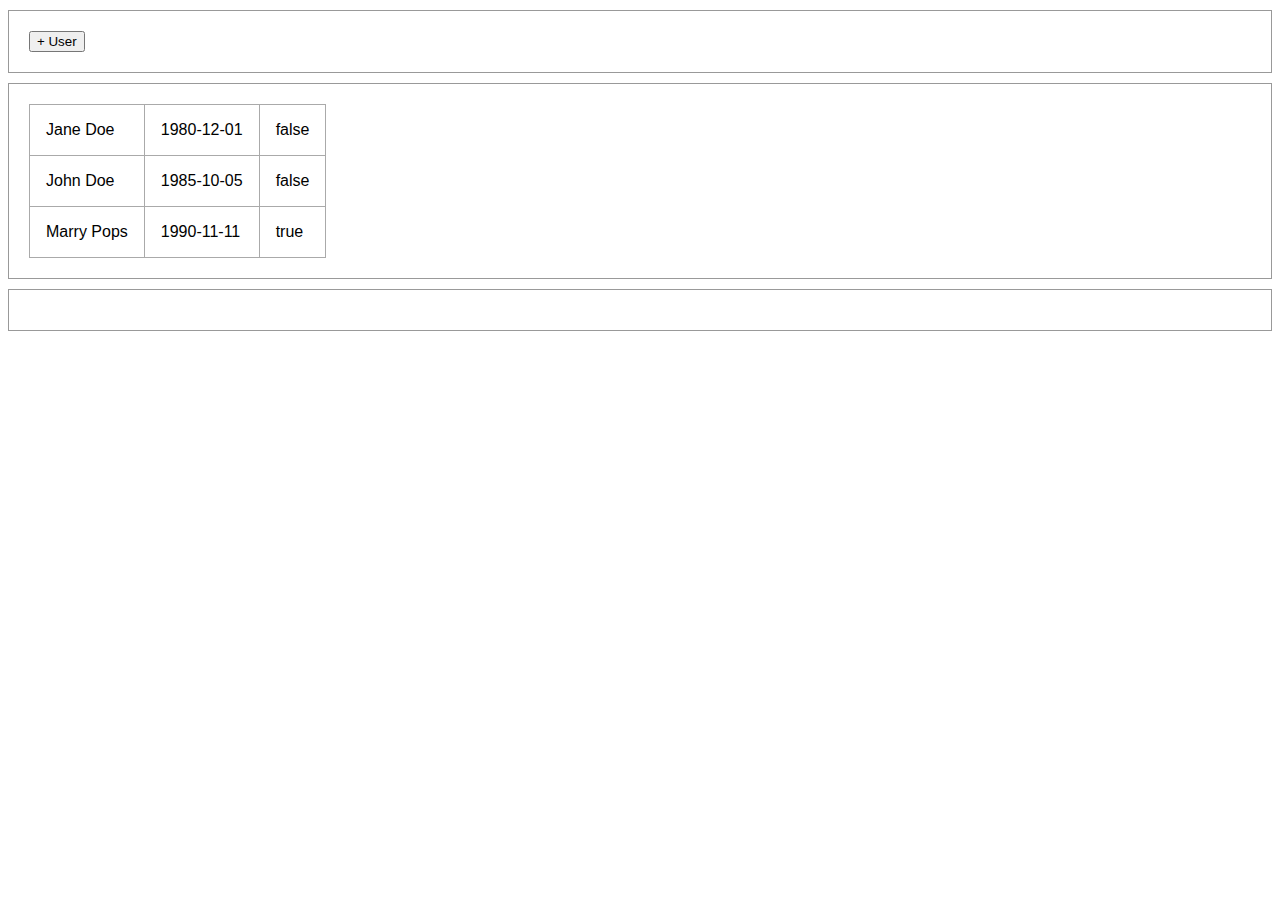
<file: Data table/index.html>
<!DOCTYPE html>
<html lang="en">
<head>
    <meta charset="UTF-8">
    <title>Data Table</title>
    <link rel="stylesheet" href="styles.css">
</head>
<body>
    <header>
        <button onclick="addUser(data, '.data-table')">+ User</button>
    </header>
    <section></section>
    <footer></footer>

    <script src="data.js"></script>
    <script src="app.js"></script>
</body>
</html>
</file>
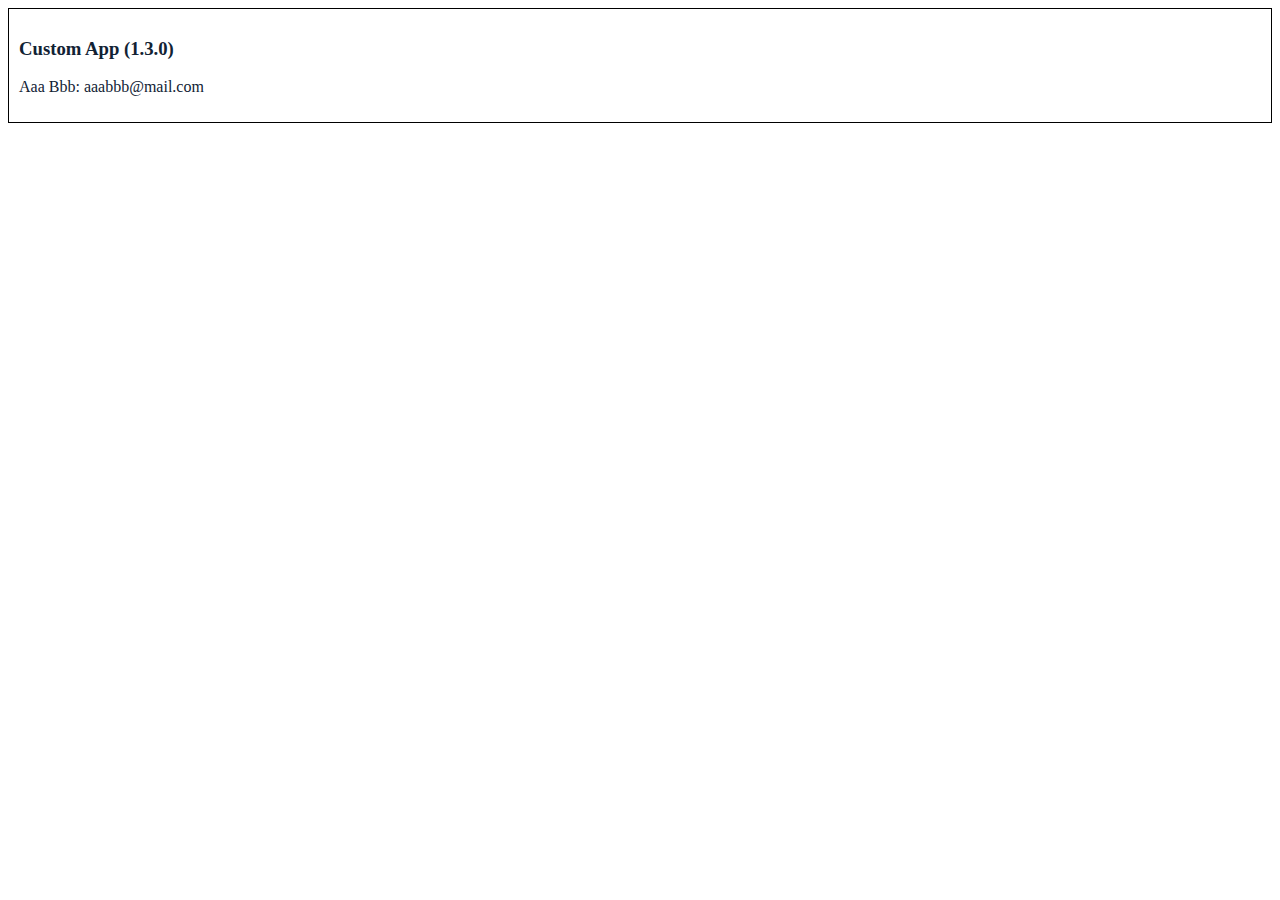
<file: Modules intro/index.html>
<!DOCTYPE html>
<html lang="en">
<head>
    <meta charset="UTF-8">
    <title>Document</title>
</head>
<body>
    <div id="info"></div>
    <script src="app.mjs" type="module"></script>
</body>
</html>
</file>
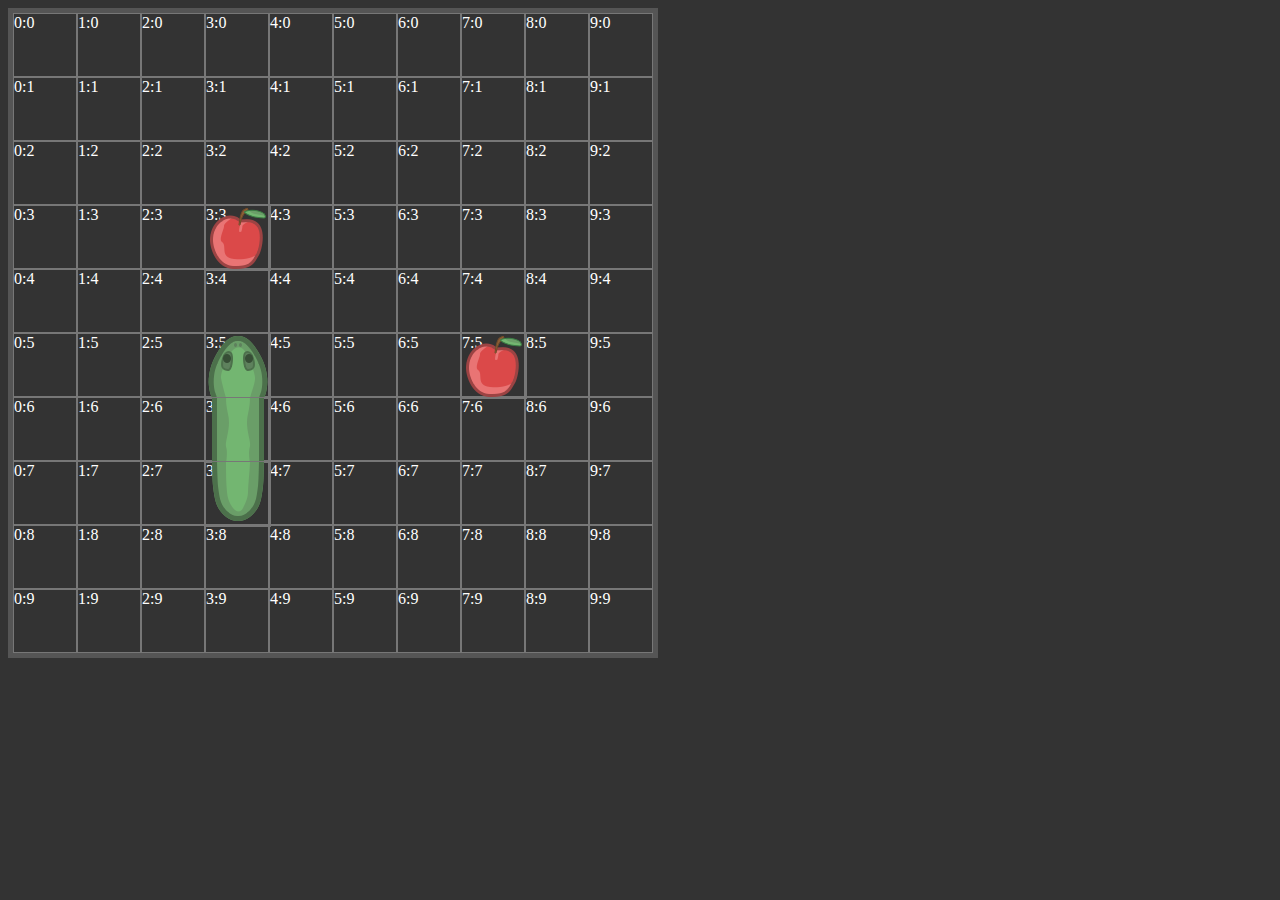
<file: snake game/index.html>
<!-- 
PROJECT:
    CSS:
    * sprite

    JS:
    * Hierarchy (parent>child components)
    * Composition

   1. Components:
     - Map, Snake (Head+Segments+Tail), Mouse, Mine... etc
 -->

<!DOCTYPE html>
<html lang="en">
<head>
    <meta charset="UTF-8">
    <title>Document</title>
    <link rel="stylesheet" href="css/game/map.css">
    <link rel="stylesheet" href="css/app.css">
</head>
<body onkeydown="userAction(event)">
    <div id="container">
        <!-- the game will render here -->

    </div>

    <!-- Snake component -->
    <script src="JS/snake/head.js"></script>
    <script src="JS/snake/snake.js"></script>
    <script src="JS/snake/body.js"></script>
    <script src="JS/snake/tail.js"></script>
    <!-- Snake component -->

    <!-- Map component -->
    <script src="JS/game/map.js"></script>
    <!-- Map component -->

    <!-- Apple component -->
    <script src="JS/apple/apple.js"></script>
    <!-- Apple component -->

    <script src="JS/app.js"></script>
</body>
</html>
</file>
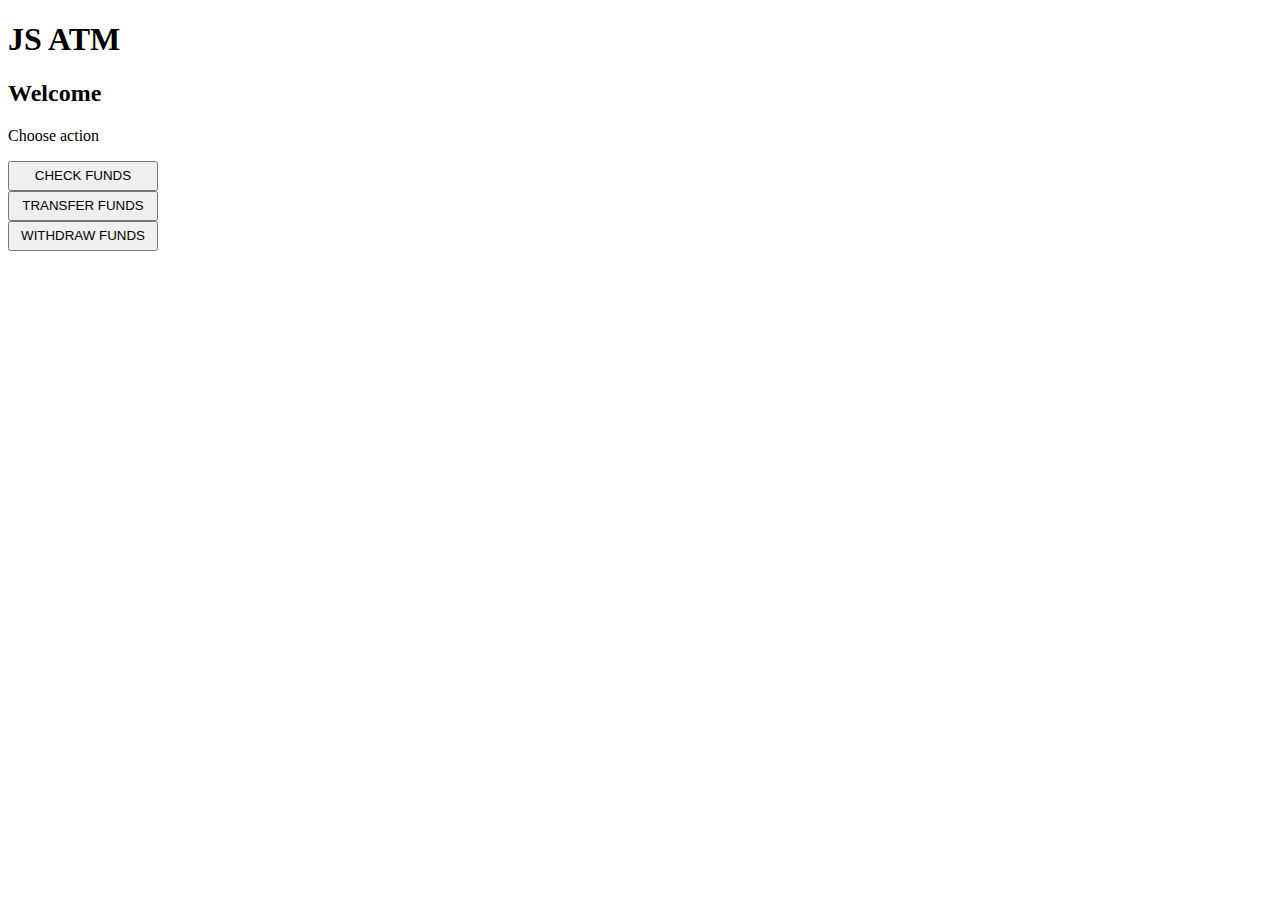
<file: atm.html>
<!DOCTYPE html>
<html lang="en">
<head>
    <meta charset="UTF-8">
    <title>ATM JS</title>
    <style>
       .btn {
        width: 150px;
        height: 30px;
       }
    </style>

</head>
<body>
    <h1>JS ATM </h1>
    <h2>Welcome</h2>
    <p>Choose action</p>
    <button class="btn" onclick="
       let input_id  = +prompt('Enter ID')
       if (input_id === client_id) {

        let input_pin = +prompt('Enter PIN')
          if (input_pin === client_pin_code) {
            alert(`Balance: ${client_money_amount} ${client_money_currency}`)
          } else {
            alert('Wrong PIN Code')
          }

       } else {
        alert('Wrong Client ID')

       }
    ">
    CHECK FUNDS</button>
    <br>

    <button class="btn" onclick="
    input_id = +prompt('Enter ID')
    if (input_id === client_id) {
        input_pin = +prompt('Enter PIN')
            if (input_pin === client_pin_code)  {
                let input_amount = +prompt('Enter AMOUNT')
                let input_currency = prompt('Enter Currency')
            if (input_currency === client_money_currency) {
                client_money_amount += input_amount
                alert('Success!')
            } else {
             alert(`Cannot process ${input_currency}`)
            }
            } else {
            alert('Wrong PIN Code')
            }
    } else {
        alert('Wrong CLient ID')

    }
    ">
    TRANSFER FUNDS</button>
    <br>

    <button class="btn" onclick="
    
    input_id = +prompt('Enter ID')
    if (input_id === client_id) {
        input_pin = +prompt('Enter PIN')
        if (input_pin === client_pin_code) {
            let output_amount = +prompt('Enter Amount')
            if (output_amount <= client_money_amount) {
                let output_currency = prompt('Enter Currency')
                if (output_currency = client_money_currency) {
                    if (output_amount <= limit_amount) {
                        alert('Success!')
                        client_money_amount -= output_amount                       

                    } else {
                        alert('Limit Exceeded!')
                    }

                } else {
                    alert(`Cannot process ${output_currency}`)
                }

            } else {
                alert('Insufficient Funds')
            }

        } else {
            alert('Wrong PIN Code')
        }

    } else {
        alert('Wrong Client ID')
    }

    ">
    

    WITHDRAW FUNDS</button>


    <script>
        // client account data
        let client_money_amount   = 10000
        let client_money_currency = "EUR"
        let client_id             = 12345678
        let client_pin_code       = 1234
        let limit_amount          = 5000

         
    </script>
    
</body>
</html>
</file>
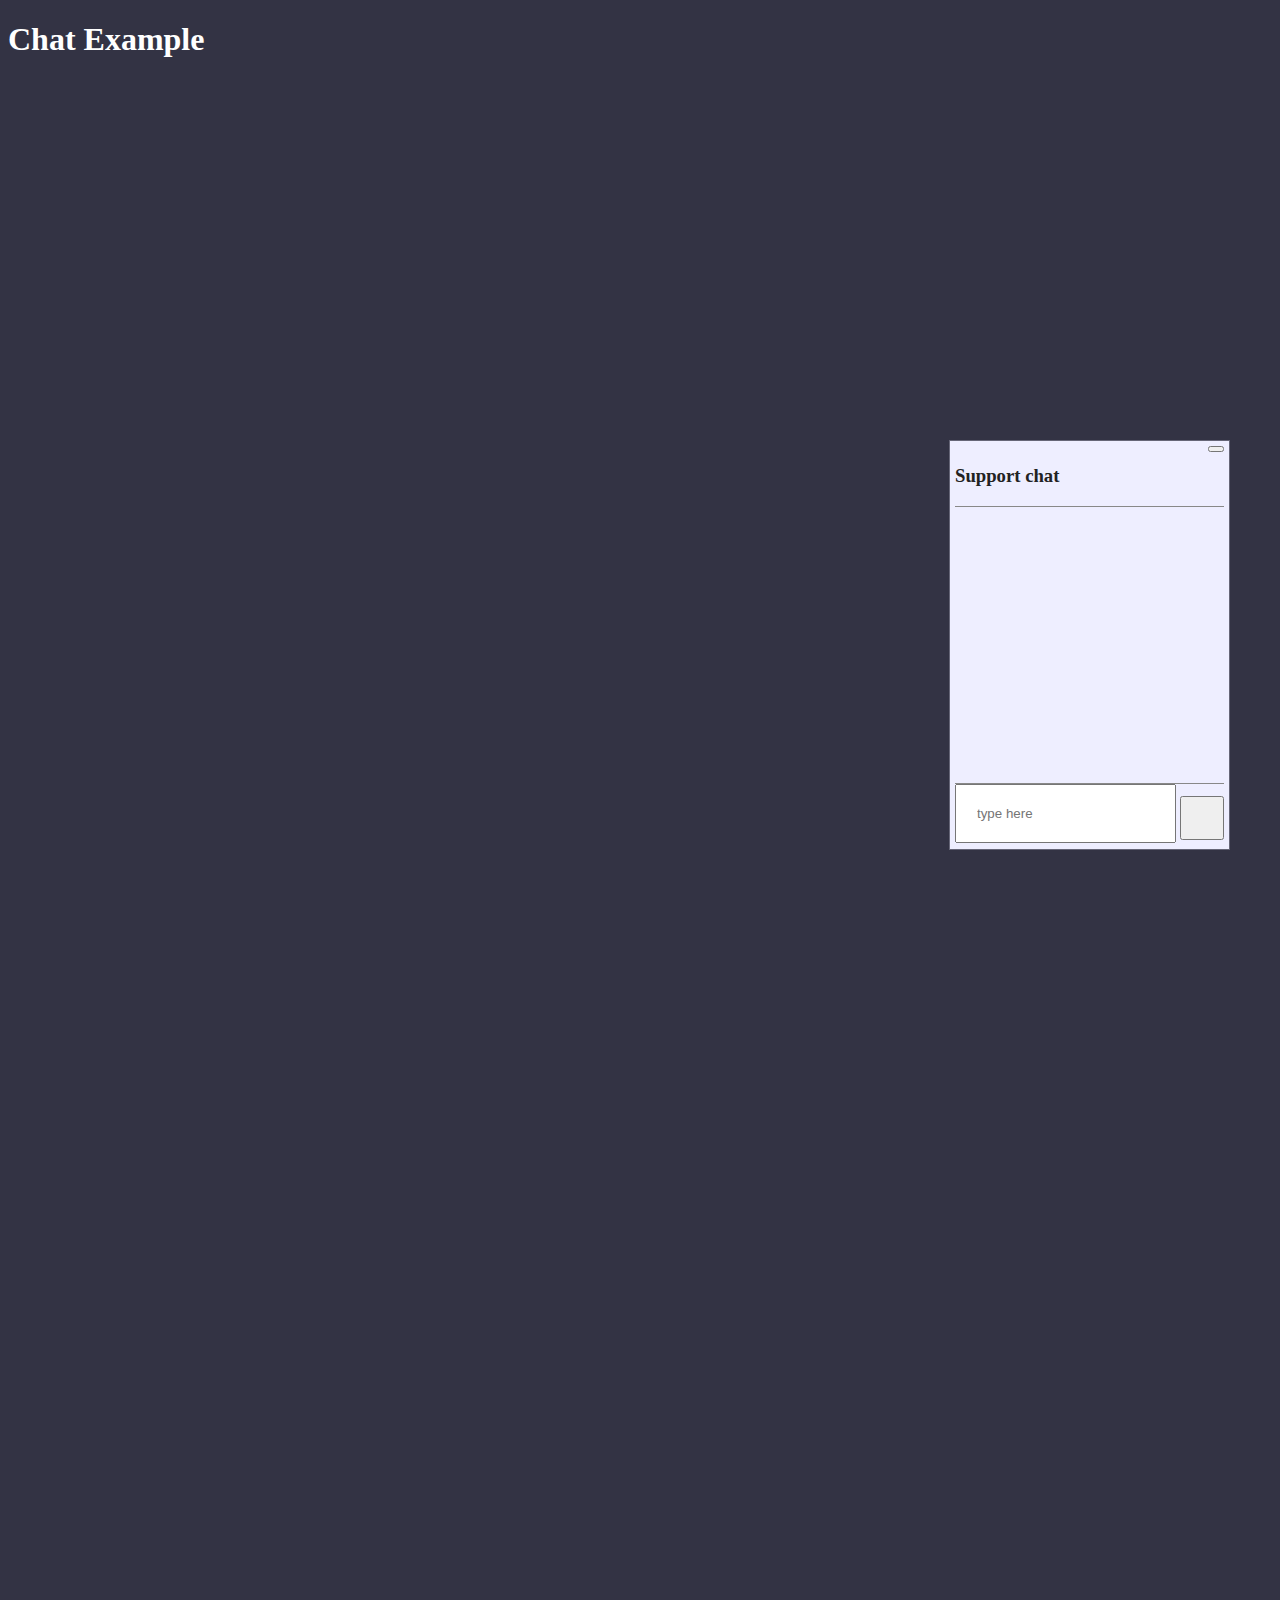
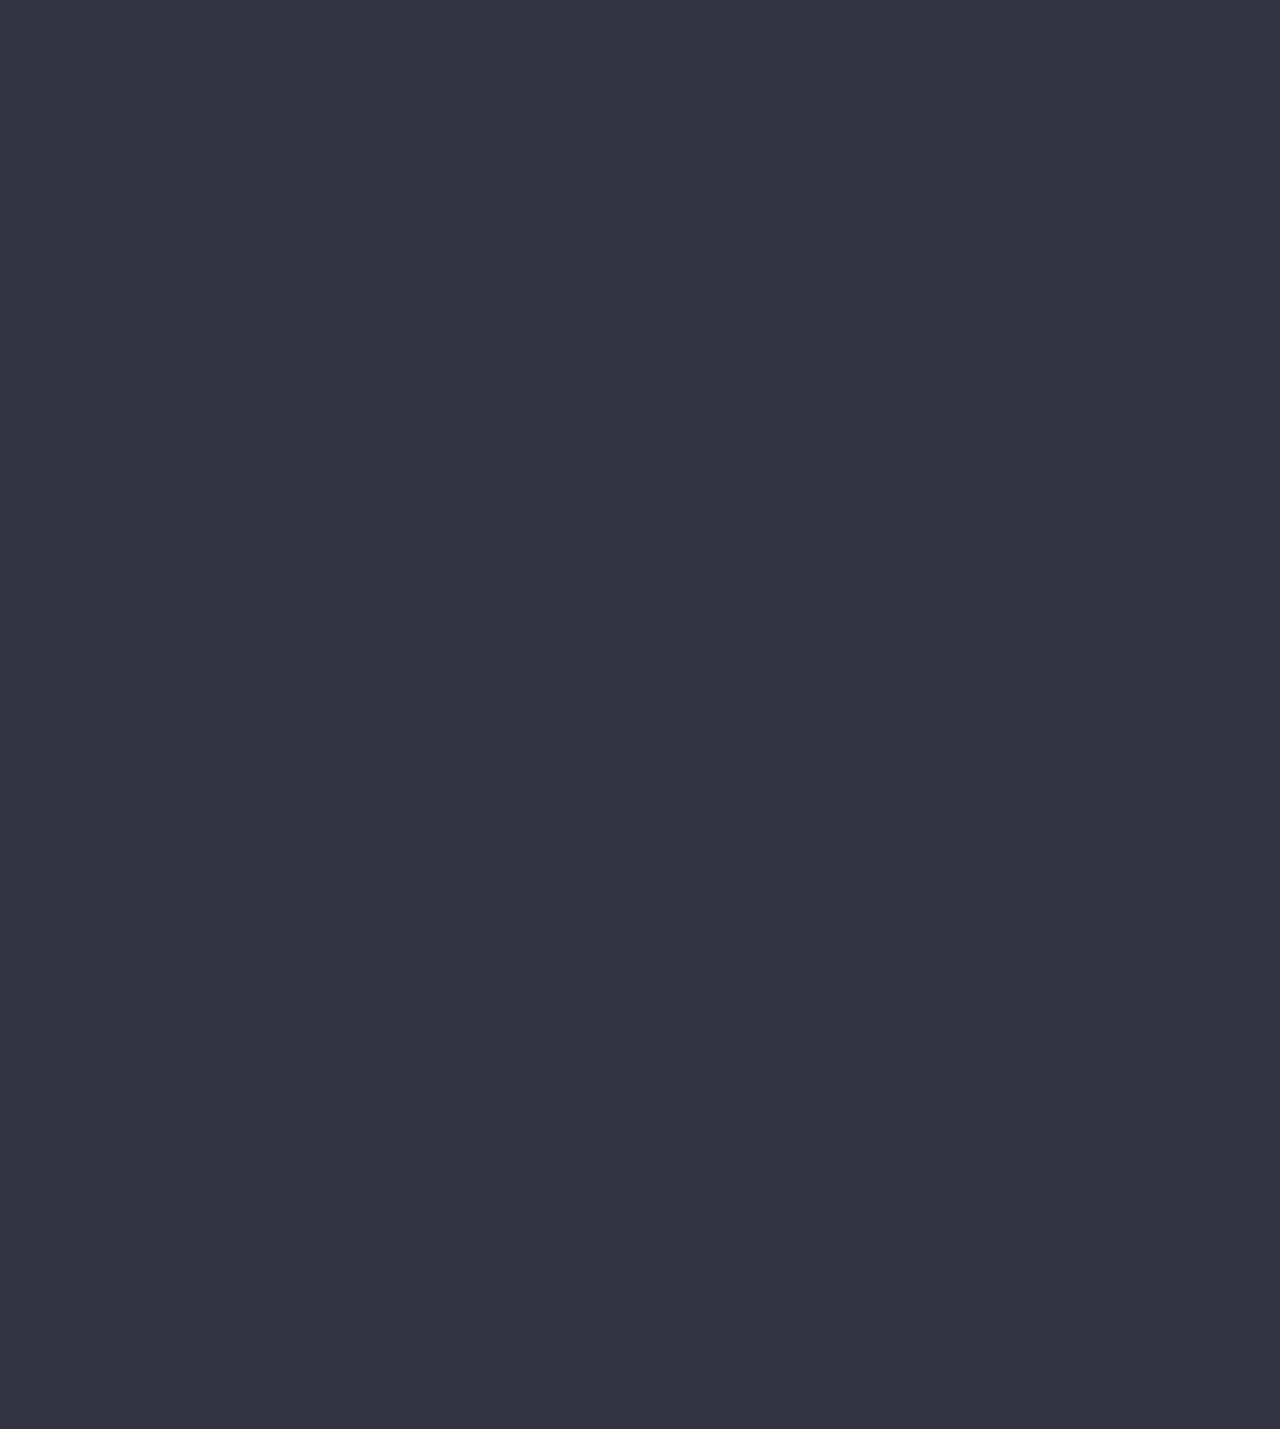
<file: chat window/chat-window.html>
<!DOCTYPE html> 
<html> 
<head>
    <meta charset="UTF-8"> 
    <title>Chat Example</title>
    <link rel="stylesheet" href="https://cdnjs.cloudflare.com/ajax/libs/font-awesome/6.2.1/css/all.min.css" integrity="sha512-MV7K8+y+gLIBoVD59lQIYicR65iaqukzvf/nwasF0nqhPay5w/9lJmVM2hMDcnK1OnMGCdVK+iQrJ7lzPJQd1w==" crossorigin="anonymous" referrerpolicy="no-referrer" />
    <link rel="stylesheet" href="chat.css">
</head>
<body onload="initChat()">

    <h1>Chat Example</h1>
    <!--  component container   -->
    <div id="chat"  class="hidden"> 

        <div class="chat-header">
            <h3>Support chat</h3>
            <button onclick="closeChat()">
                <i class="fa-solid fa-xmark">

                </i></button>
        </div>
        <div class="chat-body">   </div>
        <div class="chat-footer">
            <form class="form-send">
                <input type="text" placeholder="type here">
                <button ><i class="fa-solid fa-paper-plane"></i></button>
            </form>
        </div>

        <div class="chat-icon" onclick="openChat()">
            <i class="fa-solid fa-comment"></i>
        </div>

        

    </div>
    <!-- / component container   -->




    <script src="chat.js"></script>
</body>
</html>
</file>
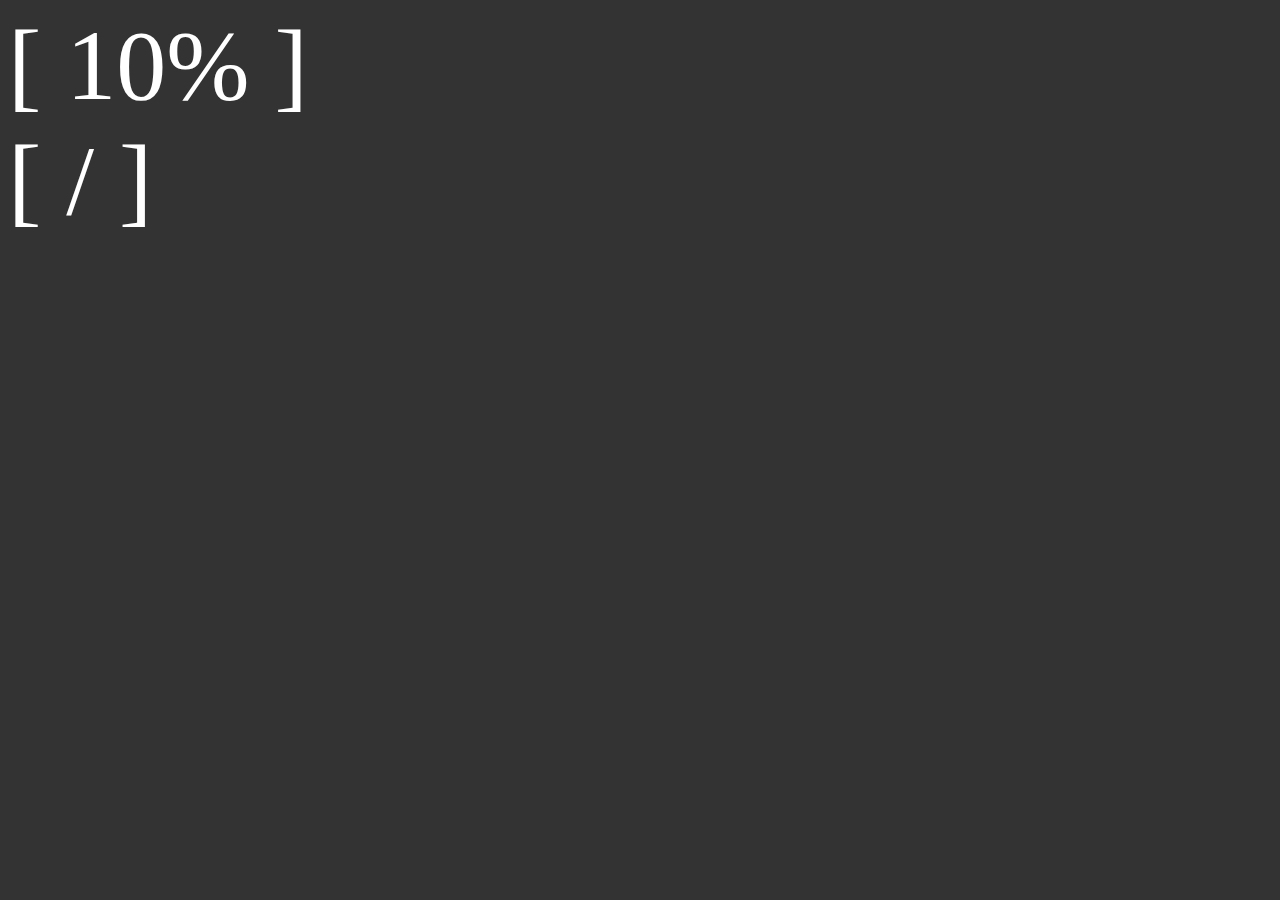
<file: Preloader/preloader.html>
<!-- 
   [BasePreloader] 
    |           \
    |            \
    |             \ 
    |              \
    |               \
    |                \
[CircularPreloader]  [ProgrssPreloader]

    [ | ]                    [ 75% ]
 
 -->

 
<!DOCTYPE html>
<html lang="en">
<head>
    <meta charset="UTF-8"> 
    <title>Preloader OOP Example</title>
    <link rel="stylesheet" href="preloader.css">
</head>
<body>
    <div id="prel-1"></div>
    <div id="prel-2"></div>
    <div id="prel-3"></div>
    <div id="prel-4"></div>
    <div id="prel-5"></div>

    <script src="preloader.js"></script>
</body>
</html>
</file>
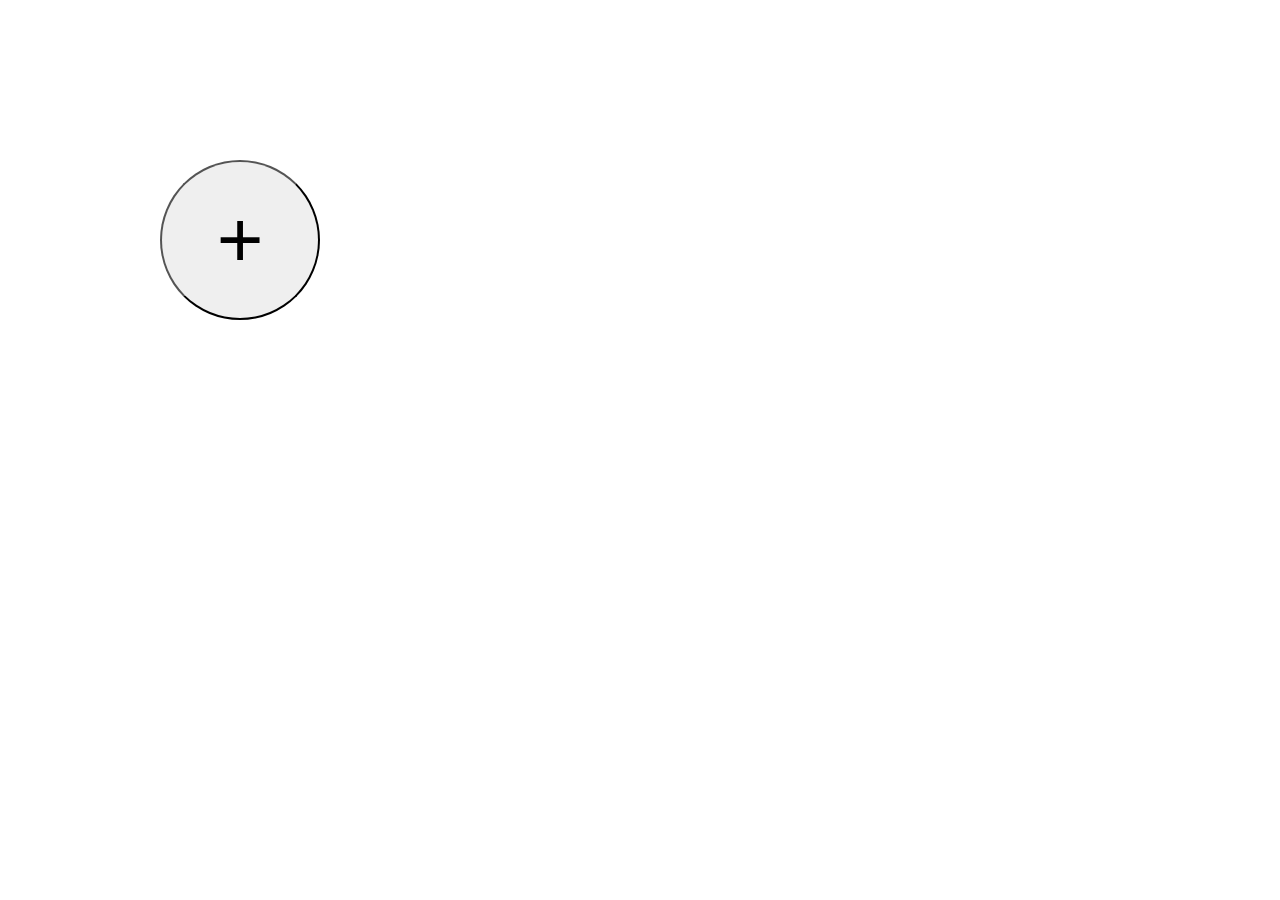
<file: round-toggler/round-toggler.html>
<!DOCTYPE html>
<html lang="en">
<head></head>
    <title>Round Toggler</title>
    <style>
        body {
            margin: 10em;
        }
        button {
            font-size: 5em;
            width: 2em;
            height: 2em;
            border-radius: 2em;
        }
    </style>
</head>
<body>
    <button class="btn" id="btn-toggler">
        +
    </button>

    <script>
        // 1. access the button element
        let btn = document
                    .firstElementChild
                    .lastElementChild
                    .firstElementChild

                    console.log('found button', btn)
        //HW1: find the button at least 2, 3 methods
        
        // 1 method
        // let btn = document.getElementById('btn-toggler')
        //     console.log('found button', btn)

        // 2 method
        // let btn = document.getElementByClassName('btn')
        //     console.log('found button', btn)

        // 3 method
        // let btn = document.getElementsbyTagName('button')
        //     console.log('found button', btn)

        // 2. add an event listener
        // 3. read the button width, height
        let cStyle = getComputedStyle(btn)
        let height = parseInt(cStyle.height)
        btn.addEventListener('click', ( ) => {
            height *= 1.5
            btn.style.height = `${height}px`
            btn.style.width  = `${height}px`

        //HW2: adjust the border radius
            btn.style.borderRadius = `${height}px`

        //HW3: 1st click +50%
        //     2nd click +50%
        //     3rd click - reset (if else)
        if( height > 360) {
            height = 160
            btn.style.height = `${height}px`
            btn.style.width  = `${height}px`
            btn.style.borderRadius = `${height}px`
        }
         
        }) 


    </script>
    
</body>
</html>
</file>
<file: Data table/styles.css>
header,
section,
footer {
    border: 1px solid #999;
    padding: 20px;
    margin: 10px 0;
}

.data-table {
    font-family: sans-serif;
    border: 1px solid #888;
    border-collapse: collapse;
}

.data-table td {
    border: 1px solid #aaa;
    padding: 1em;
}

.data-table td input {
    width: 100%;
}

.data-table td button {
    border: 1px solid #aaa;
    padding:.5em;
}
</file>
<file: snake game/css/game/map.css>
#map {
    border: 5px solid #555;
    color: white;
    position: relative;
}

#map > div {
    width: 62px;
    height: 62px;
    border: 1px solid #777;
    float: left;
}
</file>
<file: snake game/css/app.css>
body {
    background-color: #333;
}
</file>
<file: chat window/chat.css>
body {
    background-color: #334;
    color: white;
    height: 3000px;
}

/* chat component styles*/

#chat {
    padding: 5px;
    /* width: 285px;
    height: 400px; */
    /* background-color: white; */
    border: 1px solid #667;
    background-color: #eef;

    position: fixed;
    right: 50px;
    bottom: 50px;
}

#chat .chat-header {
    height: 60px;
    color: #222;
    border-bottom: 1px solid #888;
}

#chat .chat-header h3{
    float: left;
}

#chat .chat-header button{
    float: right;
    cursor: pointer;
}

#chat .chat-body {
    height: 260px;
    color: #333;
}

#chat .chat-body ul {
    list-style: none;
    padding: 0;
    height: 100%;

    display: flex;
    flex-direction: column;
    justify-content: flex-end;
}

#chat .chat-body li {
    margin: .8em;
}

#chat .chat-body ul li::before {
    content: '─';
    padding-right: 10px;
}

#chat .chat-footer {
    height: 60px;
    border-top: 1px solid #888;
}

#chat .form-send input{
    padding: 20px;

}

#chat .form-send button{
    padding: 20px;

} 

#chat .chat-icon {
    display: none;
}

#chat.hidden .chat-header,
#chat.hidden .chat-body,
#chat.hidden .chat-footer {
    display: none;
}

#chat.hidden .chat-icon {
    display: block;
    font-size: 300%;
    cursor: pointer;
}

#chat.hidden {
    background: transparent;
    border: none;
}
</file>
<file: Preloader/preloader.css>
body {
    background-color: #333;
    color: white;
    font-size: 100px;
}
</file>
